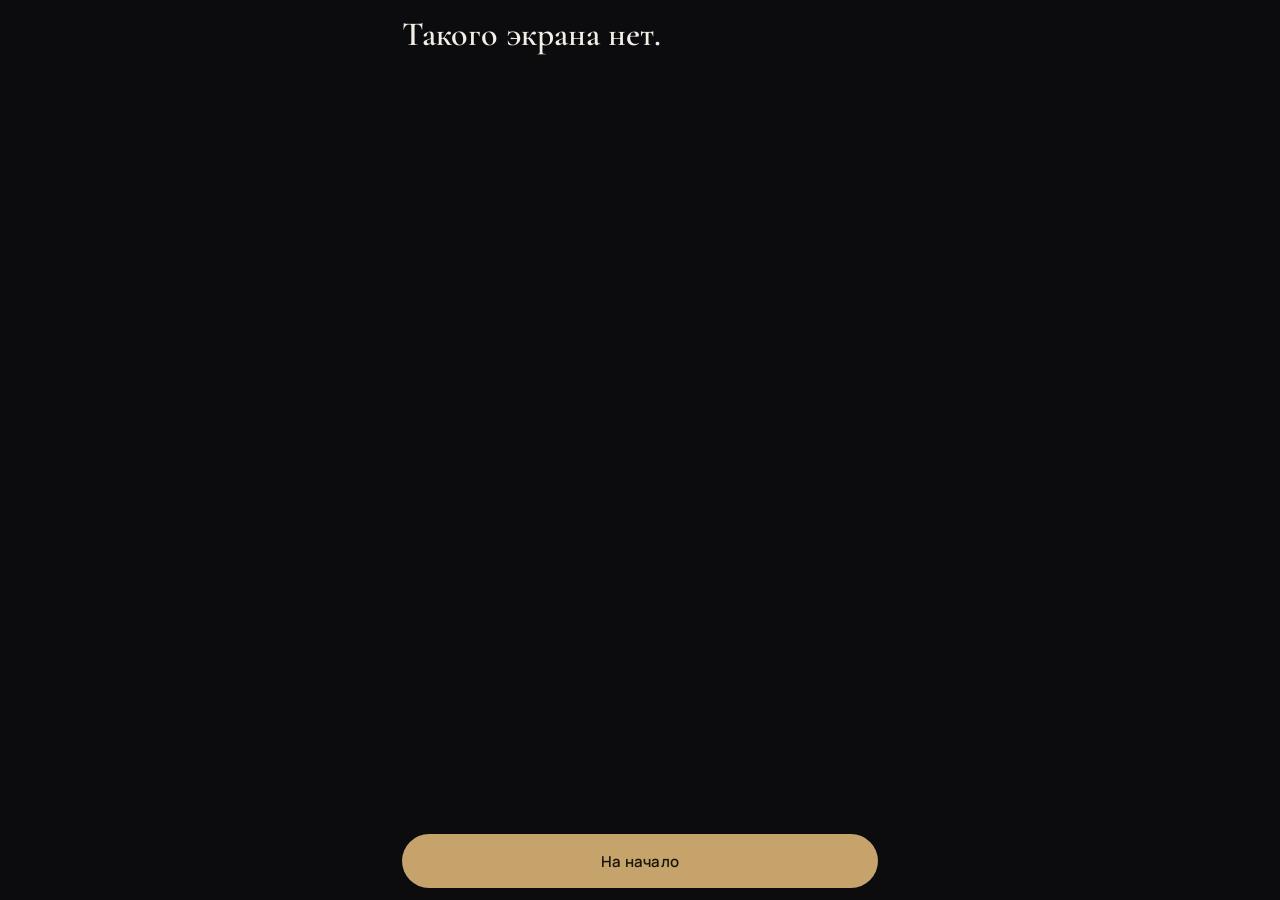
<file: index.html>
<!DOCTYPE html><html  lang="en"><head><title data-rh="true"></title><meta charSet="utf-8"/><meta name="viewport" content="width=device-width, initial-scale=1, shrink-to-fit=no"/><meta http-equiv="X-UA-Compatible" content="IE=edge"/><style id="expo-reset">#root,body,html{height:100%}body{overflow:hidden}#root{display:flex}</style><style id="react-native-stylesheet">[stylesheet-group="0"]{}
body{margin:0;}
button::-moz-focus-inner,input::-moz-focus-inner{border:0;padding:0;}
html{-ms-text-size-adjust:100%;-webkit-text-size-adjust:100%;-webkit-tap-highlight-color:rgba(0,0,0,0);}
input::-webkit-search-cancel-button,input::-webkit-search-decoration,input::-webkit-search-results-button,input::-webkit-search-results-decoration{display:none;}
[stylesheet-group="1"]{}
.css-11aywtz{-moz-appearance:textfield;-webkit-appearance:none;background-color:rgba(0,0,0,0.00);border-bottom-left-radius:0px;border-bottom-right-radius:0px;border-top-left-radius:0px;border-top-right-radius:0px;border:0 solid black;box-sizing:border-box;font:14px -apple-system,BlinkMacSystemFont,"Segoe UI",Roboto,Helvetica,Arial,sans-serif;margin:0px;padding:0px;resize:none;}
.css-146c3p1{background-color:rgba(0,0,0,0.00);border:0 solid black;box-sizing:border-box;color:rgba(0,0,0,1.00);display:inline;font:14px -apple-system,BlinkMacSystemFont,"Segoe UI",Roboto,Helvetica,Arial,sans-serif;list-style:none;margin:0px;padding:0px;position:relative;text-align:start;text-decoration:none;white-space:pre-wrap;word-wrap:break-word;}
.css-1jxf684{background-color:rgba(0,0,0,0.00);border:0 solid black;box-sizing:border-box;color:inherit;display:inline;font:inherit;list-style:none;margin:0px;padding:0px;position:relative;text-align:inherit;text-decoration:none;white-space:inherit;word-wrap:break-word;}
.css-9pa8cd{bottom:0px;height:100%;left:0px;opacity:0;position:absolute;right:0px;top:0px;width:100%;z-index:-1;}
.css-g5y9jx{align-content:flex-start;align-items:stretch;background-color:rgba(0,0,0,0.00);border:0 solid black;box-sizing:border-box;display:flex;flex-basis:auto;flex-direction:column;flex-shrink:0;list-style:none;margin:0px;min-height:0px;min-width:0px;padding:0px;position:relative;text-decoration:none;z-index:0;}
[stylesheet-group="2"]{}
.r-10jnvle{border-bottom-left-radius:21px;border-bottom-right-radius:21px;border-top-left-radius:21px;border-top-right-radius:21px;}
.r-11mg6pl{border-bottom-color:rgba(255,255,255,1.00);border-left-color:rgba(255,255,255,1.00);border-right-color:rgba(255,255,255,1.00);border-top-color:rgba(255,255,255,1.00);}
.r-13awgt0{flex:1;}
.r-1867qdf{border-bottom-left-radius:16px;border-bottom-right-radius:16px;border-top-left-radius:16px;border-top-right-radius:16px;}
.r-1awa8pu{border-bottom-color:rgba(101,119,134,1.00);border-left-color:rgba(101,119,134,1.00);border-right-color:rgba(101,119,134,1.00);border-top-color:rgba(101,119,134,1.00);}
.r-1bq2mok{margin:3px;}
.r-1d4xg89{border-bottom-color:rgba(170,184,194,1.00);border-left-color:rgba(170,184,194,1.00);border-right-color:rgba(170,184,194,1.00);border-top-color:rgba(170,184,194,1.00);}
.r-1dzdj1l{border-bottom-left-radius:10px;border-bottom-right-radius:10px;border-top-left-radius:10px;border-top-right-radius:10px;}
.r-1f0042m{border-bottom-left-radius:5px;border-bottom-right-radius:5px;border-top-left-radius:5px;border-top-right-radius:5px;}
.r-1f9xqsu{border-bottom-color:rgba(243,239,230,0.10);border-left-color:rgba(243,239,230,0.10);border-right-color:rgba(243,239,230,0.10);border-top-color:rgba(243,239,230,0.10);}
.r-1fuqb1j{border-bottom-left-radius:24px;border-bottom-right-radius:24px;border-top-left-radius:24px;border-top-right-radius:24px;}
.r-1j16mh1{border-bottom-left-radius:100%;border-bottom-right-radius:100%;border-top-left-radius:100%;border-top-right-radius:100%;}
.r-1jkafct{border-bottom-left-radius:2px;border-bottom-right-radius:2px;border-top-left-radius:2px;border-top-right-radius:2px;}
.r-1jyn79y{border-bottom-color:rgba(0,150,136,1.00);border-left-color:rgba(0,150,136,1.00);border-right-color:rgba(0,150,136,1.00);border-top-color:rgba(0,150,136,1.00);}
.r-1pcd2l5{padding:20px;}
.r-1phboty{border-bottom-style:solid;border-left-style:solid;border-right-style:solid;border-top-style:solid;}
.r-1q9bdsx{border-bottom-left-radius:12px;border-bottom-right-radius:12px;border-top-left-radius:12px;border-top-right-radius:12px;}
.r-1qc1uom{border-bottom-color:rgba(198,163,106,0.32);border-left-color:rgba(198,163,106,0.32);border-right-color:rgba(198,163,106,0.32);border-top-color:rgba(198,163,106,0.32);}
.r-1qsk4np{overflow-x:clip;overflow-y:clip;}
.r-1rvyss1{border-bottom-color:rgba(255,255,255,0.20);border-left-color:rgba(255,255,255,0.20);border-right-color:rgba(255,255,255,0.20);border-top-color:rgba(255,255,255,0.20);}
.r-1sp51qo{padding:10px;}
.r-1udh08x{overflow-x:hidden;overflow-y:hidden;}
.r-1uu6nss{padding:5px;}
.r-1xfd6ze{border-bottom-left-radius:8px;border-bottom-right-radius:8px;border-top-left-radius:8px;border-top-right-radius:8px;}
.r-4a18lf{border-bottom-color:rgba(255,0,0,1.00);border-left-color:rgba(255,0,0,1.00);border-right-color:rgba(255,0,0,1.00);border-top-color:rgba(255,0,0,1.00);}
.r-60ke3l{border-bottom-color:rgba(0,128,0,1.00);border-left-color:rgba(0,128,0,1.00);border-right-color:rgba(0,128,0,1.00);border-top-color:rgba(0,128,0,1.00);}
.r-6ncur5{border-bottom-left-radius:18px;border-bottom-right-radius:18px;border-top-left-radius:18px;border-top-right-radius:18px;}
.r-6t2glc{border-bottom-left-radius:40px;border-bottom-right-radius:40px;border-top-left-radius:40px;border-top-right-radius:40px;}
.r-9x6qib{border-bottom-color:rgba(204,214,221,1.00);border-left-color:rgba(204,214,221,1.00);border-right-color:rgba(204,214,221,1.00);border-top-color:rgba(204,214,221,1.00);}
.r-bztko3{overflow-x:visible;overflow-y:visible;}
.r-cpet4d{border-bottom-left-radius:999px;border-bottom-right-radius:999px;border-top-left-radius:999px;border-top-right-radius:999px;}
.r-crgep1{margin:0px;}
.r-d045u9{border-bottom-width:2px;border-left-width:2px;border-right-width:2px;border-top-width:2px;}
.r-d23pfw{padding:24px;}
.r-edyy15{padding:8px;}
.r-fx7oqy{border-bottom-color:rgba(0,0,255,1.00);border-left-color:rgba(0,0,255,1.00);border-right-color:rgba(0,0,255,1.00);border-top-color:rgba(0,0,255,1.00);}
.r-i1ldfn{border-bottom-color:rgba(198,163,106,1.00);border-left-color:rgba(198,163,106,1.00);border-right-color:rgba(198,163,106,1.00);border-top-color:rgba(198,163,106,1.00);}
.r-kdyh1x{border-bottom-left-radius:6px;border-bottom-right-radius:6px;border-top-left-radius:6px;border-top-right-radius:6px;}
.r-krxsd3{display:-webkit-box;}
.r-rs99b7{border-bottom-width:1px;border-left-width:1px;border-right-width:1px;border-top-width:1px;}
.r-s88bda{display:contents;}
.r-t60dpp{padding:0px;}
.r-wg31gx{border-bottom-color:rgba(49,53,56,1.00);border-left-color:rgba(49,53,56,1.00);border-right-color:rgba(49,53,56,1.00);border-top-color:rgba(49,53,56,1.00);}
.r-xoduu5{display:inline-flex;}
.r-ywje51{margin:auto;}
.r-z2wwpe{border-bottom-left-radius:4px;border-bottom-right-radius:4px;border-top-left-radius:4px;border-top-right-radius:4px;}
[stylesheet-group="2.1"]{}
.r-11f147o{padding-bottom:8px;padding-top:8px;}
.r-11gswi8{padding-left:3px;padding-right:3px;}
.r-17q4wm6{margin-left:5px;margin-right:5px;}
.r-184id4b{margin-bottom:12px;margin-top:12px;}
.r-188fgcq{margin-left:-2px;margin-right:-2px;}
.r-1d7mnkm{padding-bottom:15px;padding-top:15px;}
.r-1e084wi{padding-left:0px;padding-right:0px;}
.r-1ml3abn{padding-bottom:14px;padding-top:14px;}
.r-1mmae3n{padding-bottom:12px;padding-top:12px;}
.r-1ntr0p{padding-left:5px;padding-right:5px;}
.r-1rsorjc{padding-left:36px;padding-right:36px;}
.r-1yd117h{padding-bottom:7px;padding-top:7px;}
.r-284m6k{padding-left:18px;padding-right:18px;}
.r-3o4zer{padding-left:12px;padding-right:12px;}
.r-3pj75a{padding-left:16px;padding-right:16px;}
.r-cxgwc0{padding-left:24px;padding-right:24px;}
.r-f8sm7e{margin-left:auto;margin-right:auto;}
.r-gu64tb{padding-left:14px;padding-right:14px;}
.r-h0bjfv{padding-left:22px;padding-right:22px;}
.r-hz61m4{margin-left:-22px;margin-right:-22px;}
.r-is05cd{padding-left:8px;padding-right:8px;}
.r-jdiy1a{margin-left:11px;margin-right:11px;}
.r-jusfrs{margin-left:12px;margin-right:12px;}
.r-n5f61p{margin-bottom:3px;margin-top:3px;}
.r-n7gxbd{padding-left:4px;padding-right:4px;}
.r-u9wvl5{padding-left:20px;padding-right:20px;}
.r-ugi1tw{padding-left:5%;padding-right:5%;}
.r-vuvdlw{padding-bottom:6px;padding-top:6px;}
.r-w7s2jr{padding-bottom:16px;padding-top:16px;}
.r-ytbthy{padding-bottom:10px;padding-top:10px;}
[stylesheet-group="2.2"]{}
.r-10s2tm5{left:0%;}
.r-16o8guy{right:100%;}
.r-1a11zyx{margin-right:12px;}
.r-1cwvpvk{margin-left:12px;}
.r-1e97lx8{margin-right:3px;}
.r-1euzeng{padding-left:24px;}
.r-1g4tz6n{margin-right:-14.5px;}
.r-1h31txp{padding-right:16px;}
.r-1lhn9r{margin-left:-14.5px;}
.r-1sqnqi2{margin-left:3px;}
.r-1vl2501{padding-right:24px;}
.r-9mo606{margin-right:10px;}
.r-c59us2{left:-3px;}
.r-dqe1q{right:0%;}
.r-qb41rp{margin-right:5px;}
.r-rci37q{left:100%;}
.r-uhung1{margin-left:10px;}
.r-vpmibe{right:-3px;}
.r-w67my2{padding-left:16px;}
.r-wizibn{margin-left:5px;}
[stylesheet-group="3"]{}
.r-105ug2t{pointer-events:auto!important;}
.r-10ptun7{height:16px;}
.r-10v3vxq{transform:scaleX(-1);}
.r-10x49cs{font-size:10px;}
.r-10xqauy{padding-top:env(safe-area-inset-top);}
.r-10yl4k{line-height:21px;}
.r-111b66u{font-family:CormorantGaramond_500Medium;}
.r-11j9u27{visibility:hidden;}
.r-11mpjr4{background-color:rgba(223,223,223,1.00);}
.r-11udlyb{background-color:rgba(0,150,136,1.00);}
.r-11v9fek{min-width:180px;}
.r-11yh6sk{overflow-x:hidden;}
.r-12f6czt{top:17px;}
.r-12vffkv>* {pointer-events:auto;}
.r-12vffkv{pointer-events:none!important;}
.r-132bva{height:180px;}
.r-135wba7{line-height:24px;}
.r-13aq9py{animation-name:r-1iq689l;}
.r-13qz1uu{width:100%;}
.r-13tjlyg{transition-duration:0.1s;}
.r-1472mwg{height:24px;}
.r-14gqq1x{margin-top:4px;}
.r-14lw9ot{background-color:rgba(255,255,255,1.00);}
.r-14sbq61{background-color:rgba(33,150,243,1.00);}
.r-14yzgew{line-height:18px;}
.r-150rngu{-webkit-overflow-scrolling:touch;}
.r-156ezxj{background-color:rgba(23,23,30,1.00);}
.r-16f090s{border-bottom-right-radius:28px;}
.r-16jgel6{color:rgba(224,154,154,1.00);}
.r-16y2uox{flex-grow:1;}
.r-173mn98{align-self:flex-end;}
.r-173mzie{transform:scaleY(-1);}
.r-1777fci{justify-content:center;}
.r-17bb2tj{animation-duration:0.75s;}
.r-17leim2{background-repeat:repeat;}
.r-17s6mgv{justify-content:flex-end;}
.r-17tb59b{opacity:0.7;}
.r-17tloay{opacity:0.6;}
.r-17u3ijr{background-color:rgba(155,161,166,0.27);}
.r-17umjt2{color:rgba(232,215,176,1.00);}
.r-184en5c{z-index:1;}
.r-18nhz7w{top:-3px;}
.r-18u1ve8{color:rgba(255,255,255,0.40);}
.r-18u37iz{flex-direction:row;}
.r-18yzcnr{height:22px;}
.r-19oahor{font-size:64px;}
.r-19wmn03{width:20px;}
.r-19z077z{touch-action:none;}
.r-1a2p6p6{-webkit-text-decoration-style:solid;text-decoration-style:solid;}
.r-1a4r2zg{background-color:rgba(42,36,24,1.00);}
.r-1abnn5w{animation-play-state:paused;}
.r-1acpoxo{width:36px;}
.r-1aiqnjv{font-family:monospace,monospace;}
.r-1aockid{width:40px;}
.r-1awozwy{align-items:center;}
.r-1ay1djp{animation-duration:1s;}
.r-1b43r93{font-size:14px;}
.r-1bymd8e{margin-top:2px;}
.r-1c6unfx{forced-color-adjust:none;}
.r-1c85bru{width:270px;}
.r-1cl4o4u{color:rgba(26,20,12,1.00);}
.r-1cmwbt1{gap:8px;}
.r-1d09ksm{align-items:baseline;}
.r-1d2f490{left:0px;}
.r-1d5kdc7{flex-direction:column-reverse;}
.r-1ddef8g{-webkit-text-decoration-line:underline;text-decoration-line:underline;}
.r-1dernwh{height:70%;}
.r-1dn12g7{line-height:48px;}
.r-1dpkw9{letter-spacing:0.3px;}
.r-1ei5mc7{cursor:inherit;}
.r-1enofrn{font-size:12px;}
.r-1euycsn{flex-direction:row-reverse;}
.r-1ewcgjf{box-shadow:0px 1px 3px rgba(0,0,0,0.5);}
.r-1ex07yu{opacity:0.78;}
.r-1ff274t{text-align:right;}
.r-1ffj0ar{background-color:rgba(0,0,0,0.40);}
.r-1g80hic{opacity:0.8;}
.r-1ge9hsw{max-width:960px;}
.r-1ghxqbu{font-variant:tabular-nums;}
.r-1gkfh8e{font-size:11px;}
.r-1h0z5md{justify-content:flex-start;}
.r-1h2t8mc{width:0px;}
.r-1h8sfbr{font-family:Manrope_400Regular;}
.r-1habvwh{align-items:flex-start;}
.r-1i10wst{font-size:18px;}
.r-1i6wzkk{-moz-transition-property:opacity;-webkit-transition-property:opacity;transition-property:opacity;}
.r-1i71y14{gap:14px;}
.r-1ikidpy{letter-spacing:0.5px;}
.r-1iln25a{word-wrap:normal;}
.r-1inkyih{font-size:17px;}
.r-1iusvr4{flex-basis:0px;}
.r-1j4l7u5{font-family:Manrope_500Medium;}
.r-1janqcz{width:16px;}
.r-1jkjb{margin-left:8px;}
.r-1kb76zh{margin-right:8px;}
.r-1kfrs79{font-weight:600;}
.r-1kihuf0{align-self:center;}
.r-1ld3bg{top:-4px;}
.r-1ldzwu0{animation-timing-function:linear;}
.r-1loqt21{cursor:pointer;}
.r-1mhb1uw{width:42px;}
.r-1mlwlqe{flex-basis:auto;}
.r-1mrlafo{background-position:0;}
.r-1muvv40{animation-iteration-count:infinite;}
.r-1niwhzg{background-color:rgba(0,0,0,0.00);}
.r-1nlw0im{bottom:8px;}
.r-1no09lo{margin-top:28px;}
.r-1nxhmzv{margin-bottom:28px;}
.r-1ny4l3l{outline-style:none;}
.r-1ocf4r9{scroll-snap-type:y mandatory;}
.r-1onu96p{border-curve:continuous;}
.r-1oszu61{align-items:stretch;}
.r-1otgn73{touch-action:manipulation;}
.r-1p0dtai{bottom:0px;}
.r-1pi2tsx{height:100%;}
.r-1pm8pkb{font-family:Courier;}
.r-1q9nfke{color:rgba(200,194,182,1.00);}
.r-1qd0xha{font-family:-apple-system,BlinkMacSystemFont,"Segoe UI",Roboto,Helvetica,Arial,sans-serif;}
.r-1qulhi1{animation-name:r-1pzkwqh;}
.r-1r4fvd0{color:rgba(82,169,255,1.00);}
.r-1r74h94{left:8px;}
.r-1r8g8re{height:36px;}
.r-1rnoaur{overflow-y:auto;}
.r-1sc9ii6{font-family:CormorantGaramond_600SemiBold;}
.r-1sg8ghl{z-index:1000;}
.r-1smd7e2{letter-spacing:0.8px;}
.r-1ssbvtb{gap:12px;}
.r-1sxrcry{background-size:auto;}
.r-1udbk01{text-overflow:ellipsis;}
.r-1ui5ee8{font-size:32px;}
.r-1vr29t4{font-weight:800;}
.r-1w2pmg{height:0px;}
.r-1w6e6rj{flex-wrap:wrap;}
.r-1wbh5a2{flex-shrink:1;}
.r-1wtj0ep{justify-content:space-between;}
.r-1wyyakw{z-index:-1;}
.r-1xcajam{position:fixed;}
.r-1xnzce8{-moz-user-select:text;-webkit-user-select:text;user-select:text;}
.r-1xpsq9i{box-shadow:0px 3px 3px rgba(0, 0, 0, 0.33);}
.r-1xvoonr{background-color:rgba(44,34,56,1.00);}
.r-1xzupcd{width:13px;}
.r-1yef0xd{animation-name:r-11cv4x;}
.r-2eszeu::-webkit-scrollbar{display:none}
.r-2eszeu{scrollbar-width:none;}
.r-30o5oe{-moz-appearance:none;-ms-appearance:none;-webkit-appearance:none;appearance:none;}
.r-356f0p{letter-spacing:0.35px;}
.r-3b040n{letter-spacing:0.6px;}
.r-3m0oym{background-color:rgba(12,12,15,1.00);}
.r-3mc0re{right:8px;}
.r-3s2u2q{white-space:nowrap;}
.r-417010{z-index:0;}
.r-4gszlv{background-size:cover;}
.r-4v7adb{height:5px;}
.r-5oul0u{margin-bottom:8px;}
.r-60vfwk{min-width:1px;}
.r-633pao>* {pointer-events:none;}
.r-633pao{pointer-events:none!important;}
.r-6dt33c{opacity:1;}
.r-6gpygo{margin-bottom:12px;}
.r-6taxm2:-ms-input-placeholder{color:var(--placeholderTextColor);opacity:1;}
.r-6taxm2::-moz-placeholder{color:var(--placeholderTextColor);opacity:1;}
.r-6taxm2::-webkit-input-placeholder{color:var(--placeholderTextColor);opacity:1;}
.r-6taxm2::placeholder{color:var(--placeholderTextColor);opacity:1;}
.r-723rny{color:rgba(243,239,230,1.00);}
.r-726pan{width:31px;}
.r-76blku{height:21px;}
.r-7cikom{font-size:inherit;}
.r-7psc13{color:rgba(143,138,128,1.00);}
.r-7q8q6z{cursor:default;}
.r-8akbws{-webkit-box-orient:vertical;}
.r-8ay8q1{letter-spacing:0.1px;}
.r-97e31f{padding-bottom:env(safe-area-inset-bottom);}
.r-9aw3ui{gap:4px;}
.r-9daxd3{animation-duration:250ms;}
.r-a023e6{font-size:15px;}
.r-ad9o1y{vertical-align:top;}
.r-adyw6z{font-size:20px;}
.r-agouwx{transform:translateZ(0);}
.r-ah5dr5>* {pointer-events:none;}
.r-ah5dr5{pointer-events:auto!important;}
.r-aruset{font-weight:200;}
.r-bi4vy9{transform:translateY(100%);}
.r-bkw80t{letter-spacing:2.4px;}
.r-bophns{background-color:rgba(198,163,106,1.00);}
.r-bt1l66{min-height:20px;}
.r-bual8a{max-width:520px;}
.r-buy8e9{overflow-y:hidden;}
.r-bv2aro{padding-left:env(safe-area-inset-left);}
.r-c68hjy{color:rgba(161,161,161,1.00);}
.r-cpa5s6{scroll-snap-align:start;}
.r-cqee49{color:rgba(0,0,0,1.00);}
.r-dkge59{background-color:rgba(170,184,194,1.00);}
.r-dnmrzs{max-width:100%;}
.r-eafdt9{transition-duration:0.15s;}
.r-ebwn4k{animation-name:r-q67da2;}
.r-ehq7j7{background-size:contain;}
.r-epq5cr{height:2px;}
.r-eqz5dr{flex-direction:column;}
.r-eu3ka{height:40px;}
.r-evnaw{font-size:22px;}
.r-f4gmv6{gap:16px;}
.r-fdjqy7{text-align:left;}
.r-g3mlsw{animation-name:r-t2lo5v;}
.r-gcgze2{min-height:110px;}
.r-ghxds0{transform:translateY(0%);}
.r-gtdqiz{position:-webkit-sticky;position:sticky;}
.r-gtmq4h{height:420px;}
.r-h0d30l{height:28px;}
.r-hbpseb{line-height:22px;}
.r-hkul6{color:rgba(198,163,106,1.00);}
.r-hxflta{padding-right:env(safe-area-inset-right);}
.r-icoktb{opacity:0.5;}
.r-ipm5af{top:0px;}
.r-jwli3a{color:rgba(255,255,255,1.00);}
.r-k200y{align-self:flex-start;}
.r-k6jc1c{min-width:42px;}
.r-kemksi{background-color:rgba(0,0,0,1.00);}
.r-kizejy{color:rgba(155,161,166,1.00);}
.r-knv0ih{margin-top:8px;}
.r-kubx7a{border-bottom-left-radius:28px;}
.r-lcerc2{max-width:84%;}
.r-leqjx2{animation-timing-function:cubic-bezier(0.215, 0.61, 0.355, 1);}
.r-lltvgl{overflow-x:auto;}
.r-lpb231{height:168px;}
.r-lrsllp{width:24px;}
.r-lrvibr{-moz-user-select:none;-webkit-user-select:none;user-select:none;}
.r-majxgm{font-weight:500;}
.r-mfh4gg{scroll-snap-type:x mandatory;}
.r-mhe3cw{z-index:10;}
.r-mro3nb{background-color:rgba(21,23,24,1.00);}
.r-n6v787{font-size:13px;}
.r-o4n3w5{width:23px;}
.r-obd0qt{align-items:flex-end;}
.r-ojf8lh{gap:6px;}
.r-orgf3d{opacity:0;}
.r-oxc1tn{background-color:rgba(243,239,230,0.12);}
.r-p05ir5{border-bottom-color:rgba(198,163,106,1.00);}
.r-pbsvq8{height:280px;}
.r-q4m81j{text-align:center;}
.r-qfi6ny{top:30000px;}
.r-qklmqi{border-bottom-width:1px;}
.r-qn3fzs{padding-bottom:24px;}
.r-r3d3ba{font-family:Manrope_600SemiBold;}
.r-r5vmyo{z-index:1002;}
.r-rjixqe{line-height:20px;}
.r-rs94m5{background-image:url("[data-uri]");}
.r-s62m2j{animation-timing-function:cubic-bezier(0.47, 0, 0.745, 0.715);}
.r-sfbmgh{z-index:9999;}
.r-so7y2g{line-height:64px;}
.r-suhe1l{font-size:46px;}
.r-tskmnb{padding-top:8px;}
.r-tsynxw{text-transform:uppercase;}
.r-u6sd8q{background-repeat:no-repeat;}
.r-u8s1d{position:absolute;}
.r-u92y06{background-color:rgba(255,165,0,1.00);}
.r-uaa2di{gap:10px;}
.r-ubezar{font-size:16px;}
.r-ud0q2t{letter-spacing:1px;}
.r-uho16t{font-size:34px;}
.r-ur1cdm{color:rgba(183,210,194,1.00);}
.r-ur6pnr{height:42px;}
.r-vacyoi{padding-bottom:64px;}
.r-van48c{caret-color:transparent;}
.r-vboj7i{top:-7px;}
.r-vdqesa{min-height:54px;}
.r-vrz42v{line-height:28px;}
.r-vvn4in{background-position:center;}
.r-vw2c0b{font-weight:bold;}
.r-wfqgy4{transition-duration:100ms;}
.r-ws9h79{left:4px;}
.r-x11e5r{font-family:SFMono-Regular, Menlo, Monaco, Consolas, "Liberation Mono", "Courier New", monospace;}
.r-x3cy2q{background-size:100% 100%;}
.r-xnfwke{line-height:38px;}
.r-xx3c9p{animation-name:r-imtty0;}
.r-y7v2we{background-color:rgba(32,36,37,1.00);}
.r-yc9v9c{width:22px;}
.r-yie26v{z-index:1001;}
.r-z5qs1h{gap:2px;}
.r-z80fyv{height:20px;}
.r-zchlnj{right:0px;}
.r-zz5t5d{font-size:28px;}
@-webkit-keyframes r-11cv4x{0%{transform:rotate(0deg);}100%{transform:rotate(360deg);}}
@-webkit-keyframes r-1iq689l{0%{transform:translateY(0%);}100%{transform:translateY(100%);}}
@-webkit-keyframes r-1pzkwqh{0%{transform:translateY(100%);}100%{transform:translateY(0%);}}
@-webkit-keyframes r-imtty0{0%{opacity:0;}100%{opacity:1;}}
@-webkit-keyframes r-q67da2{0%{transform:translateX(-100%);}100%{transform:translateX(400%);}}
@-webkit-keyframes r-t2lo5v{0%{opacity:1;}100%{opacity:0;}}
@keyframes r-11cv4x{0%{transform:rotate(0deg);}100%{transform:rotate(360deg);}}
@keyframes r-1iq689l{0%{transform:translateY(0%);}100%{transform:translateY(100%);}}
@keyframes r-1pzkwqh{0%{transform:translateY(100%);}100%{transform:translateY(0%);}}
@keyframes r-imtty0{0%{opacity:0;}100%{opacity:1;}}
@keyframes r-q67da2{0%{transform:translateX(-100%);}100%{transform:translateX(400%);}}
@keyframes r-t2lo5v{0%{opacity:1;}100%{opacity:0;}}</style><style id="expo-generated-fonts">@font-face{font-family:"CormorantGaramond_500Medium";src:url("/assets/node_modules/@expo-google-fonts/cormorant-garamond/500Medium/CormorantGaramond_500Medium.a658532edc2b8919aa61752708c4e7cf.ttf");font-display:auto}
@font-face{font-family:"CormorantGaramond_600SemiBold";src:url("/assets/node_modules/@expo-google-fonts/cormorant-garamond/600SemiBold/CormorantGaramond_600SemiBold.a772acca0082468aeed7caffa29bd04c.ttf");font-display:auto}
@font-face{font-family:"Manrope_400Regular";src:url("/assets/node_modules/@expo-google-fonts/manrope/400Regular/Manrope_400Regular.8ca1a84037fdb644723129315c390ad9.ttf");font-display:auto}
@font-face{font-family:"Manrope_500Medium";src:url("/assets/node_modules/@expo-google-fonts/manrope/500Medium/Manrope_500Medium.de7b3026c153d63d5732582887fecbf4.ttf");font-display:auto}
@font-face{font-family:"Manrope_600SemiBold";src:url("/assets/node_modules/@expo-google-fonts/manrope/600SemiBold/Manrope_600SemiBold.80cb1b1a8ba262608706cb7f2b017835.ttf");font-display:auto}</style><link rel="preload" href="/assets/node_modules/@expo-google-fonts/cormorant-garamond/500Medium/CormorantGaramond_500Medium.a658532edc2b8919aa61752708c4e7cf.ttf" as="font" crossorigin="" /><link rel="preload" href="/assets/node_modules/@expo-google-fonts/cormorant-garamond/600SemiBold/CormorantGaramond_600SemiBold.a772acca0082468aeed7caffa29bd04c.ttf" as="font" crossorigin="" /><link rel="preload" href="/assets/node_modules/@expo-google-fonts/manrope/400Regular/Manrope_400Regular.8ca1a84037fdb644723129315c390ad9.ttf" as="font" crossorigin="" /><link rel="preload" href="/assets/node_modules/@expo-google-fonts/manrope/500Medium/Manrope_500Medium.de7b3026c153d63d5732582887fecbf4.ttf" as="font" crossorigin="" /><link rel="preload" href="/assets/node_modules/@expo-google-fonts/manrope/600SemiBold/Manrope_600SemiBold.80cb1b1a8ba262608706cb7f2b017835.ttf" as="font" crossorigin="" /><link rel="icon" href="/favicon.ico"/><script type="module">globalThis.__EXPO_ROUTER_HYDRATE__=true;</script><link rel="preload" href="/_expo/static/css/global-33e35734063f8af99f680a123a0887ad.css" as="style">
<link rel="stylesheet" href="/_expo/static/css/global-33e35734063f8af99f680a123a0887ad.css"></head><body><div id="root"><div class="css-g5y9jx r-13awgt0"><!--$--><div class="css-g5y9jx r-13awgt0"><div class="css-g5y9jx" style="flex:1;background-color:rgba(12,12,15,1.00)"></div></div><!--/$--></div></div><script src="/_expo/static/js/web/entry-06da1d910e1232218cca50b8757374c5.js" defer></script>
</body></html>
</file>
<file: _expo/static/css/global-33e35734063f8af99f680a123a0887ad.css>
:root{--font-display:"Cormorant Garamond", Georgia, "Times New Roman", serif;--font-sans:Manrope, Inter, "Segoe UI", sans-serif;--lightningcss-light: ;--lightningcss-dark:initial;color-scheme:dark}html,body,#root{background:#0c0c0f;height:100%}
</file>
